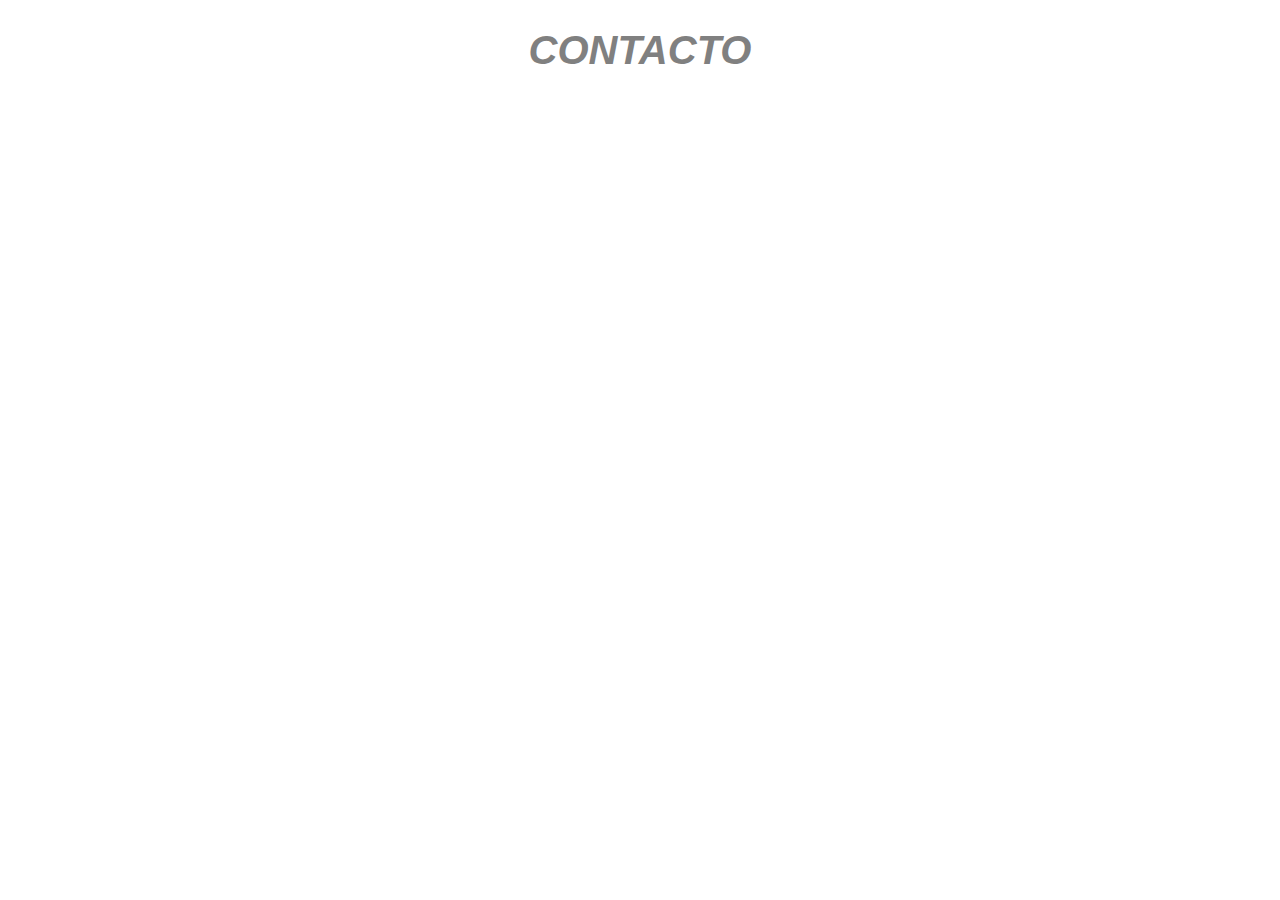
<file: L-CARPETA/HTML/contacto.html>
<!DOCTYPE html>
<html lang="es">
<head>
    <meta charset="UTF-8">
    <meta name="viewport" content="width=device-width, initial-scale=1.0">
    <title>Document</title>
    <link rel="Stylesheet" href="../CSS/Estilos.css">
</head>
<body>
    <h1>CONTACTO</h1>
</body>
</html>
</file>
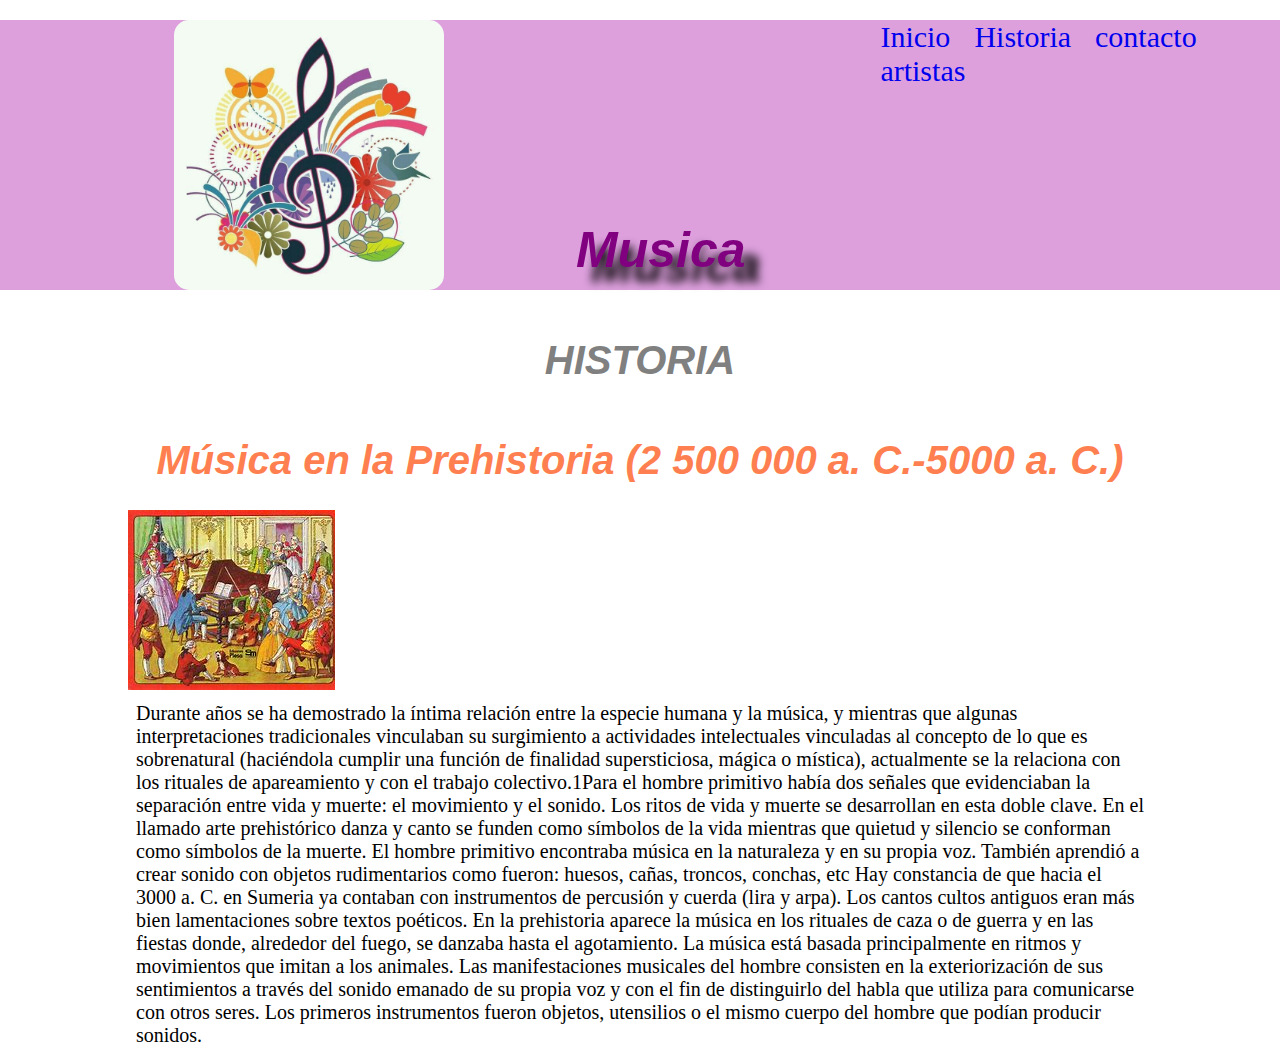
<file: L-CARPETA/HTML/Historia.html>
<!DOCTYPE html>
<html lang="en">
<head>
    <meta charset="UTF-8">
    <meta name="viewport" content="width=device-width, initial-scale=1.0">
    <title>Document</title>
    <link rel="Stylesheet" href="../CSS/Estilos.css">
</head>
<body>
    <header>
        <img id="imagen1" src="../IMG/img 1.jpg" alt="Error en la imagen">
        <h1 id="titulo">
            Musica
        </h1>
        <nav>
            <ul>
                <li><a href="Index.html">Inicio</a></li>
                <li><a href="Historia.html">Historia</a></li>
                <li><a href="contactanos.html">contacto</a></li>
                <li><a href="artistas.html">artistas</a></li>
            </ul>
        </nav>
    </header> 
    <section>
        <h1>HISTORIA</h1>
        <h2>Música en la Prehistoria (2 500 000 a. C.-5000 a. C.)</h2>
        <div class="centrado">
            <img id="img mus" src="../IMG/img mus.jpg" alt="Error en la imagen">
        <p id="parrafo"> Durante años se ha demostrado la íntima relación entre la especie humana y la música, y mientras que algunas interpretaciones tradicionales vinculaban su surgimiento a actividades intelectuales vinculadas al concepto de lo que es sobrenatural (haciéndola cumplir una función de finalidad supersticiosa, mágica o mística), actualmente se la relaciona con los rituales de apareamiento y con el trabajo colectivo.1​
            
            Para el hombre primitivo había dos señales que evidenciaban la separación entre vida y muerte: el movimiento y el sonido. Los ritos de vida y muerte se desarrollan en esta doble clave. En el llamado arte prehistórico danza y canto se funden como símbolos de la vida mientras que quietud y silencio se conforman como símbolos de la muerte.
            
            El hombre primitivo encontraba música en la naturaleza y en su propia voz. También aprendió a crear sonido con objetos rudimentarios como fueron: huesos, cañas, troncos, conchas, etc
            
            Hay constancia de que hacia el 3000 a. C. en Sumeria ya contaban con instrumentos de percusión y cuerda (lira y arpa). Los cantos cultos antiguos eran más bien lamentaciones sobre textos poéticos.
            
            En la prehistoria aparece la música en los rituales de caza o de guerra y en las fiestas donde, alrededor del fuego, se danzaba hasta el agotamiento. La música está basada principalmente en ritmos y movimientos que imitan a los animales. Las manifestaciones musicales del hombre consisten en la exteriorización de sus sentimientos a través del sonido emanado de su propia voz y con el fin de distinguirlo del habla que utiliza para comunicarse con otros seres.
            
            Los primeros instrumentos fueron objetos, utensilios o el mismo cuerpo del hombre que podían producir sonidos.</p>
            
    </div>
    </section>
    
</body>
</html>
</file>
<file: L-CARPETA/CSS/Estilos.css>
*{
    margin: 0;
    padding: 0;
    text-decoration: none;
    box-sizing: border-box;
}
header{
    background-color: plum;
    width: 100%;
    height: 150%;
}
#imagen1{
    width: 270px;
    margin: 20px 20px 20px 20px;
    justify-content: center;
    align-items: center;
    position: relative;
    left: 12%;
    border-radius: 15px 15px 15px 15px;
    opacity: 0,5px;
    display: flex;
}
#titulo{
    color: purple;
    position: absolute;
    font-size: 50px;
    left: 45%;
    top: 200px;
    text-shadow: 15px 15px 10px black;
}
li{
   color: palevioletred;
   display: inline;
   font-size: 30px;
   padding-inline: 10px;
}
ul{
    position: absolute;
    top: 20px;
    left: 68%;
}
h2{
    height: 100px;
    display: flex;
    justify-content: center;
    align-items: center;
    font-size: 40px;
    font-style: italic;
    font-family:sans-serif;
    color: coral;    
}
#parrafo{
    display: flex;
    justify-content: center;
    align-items: center;
    font-size: 20px;
    padding: 8px;
    display: flex;
   
}
#imagen2{
    width: 600px;
    height: 300px;
    border-radius: 15px 15px 15px 15px;
    float: center;
    margin-left: 5%;
    display: flex;
    margin-left: 20%;
}
.centrado{
    width: 80%;
    height: 40%;
    margin-left: 10%;
    margin-right: 10%;
}
#fondo{
    background-image: url(..//IMG/Imagen1.jpg);
    background-repeat: no-repeat;
    background-attachment: fixed;
    background-size: cover;
}
.contacto{
    background-size: cover;
    background-repeat: no-repeat;
    background-position: center;
    width: auto;
    height:400px;
}
.formulario{
    font-family: Arial, Helvetica, sans-serif;
    margin-top: 18px;
}
.primero{
    border: 1px solid black;
    width: 50%;
    display: flex;
    flex-direction: column;
    gap: 20px;
    margin-left: auto;
    margin-right: auto;
    padding: 10px; 
}
.texto-superior{
    resize: vertical;
    background-color: pink;
    margin-top: -55px;
    width: max-content;
    padding: 7px;

}
.buttonv{
    background-color: coral;
     width:80px; 
     font-size: medium;
     padding:2%;
}
h1 {
    height: 100px;
    display: flex;
    justify-content: center;
    align-items: center;
    font-size: 40px;
    font-style: italic;
    font-family:sans-serif;
    color: gray;
}
#parrafo {
    display: flex;
    justify-content: center;
    align-items: center;
    font-size: 20px;
    padding: 8px;
}
.min{
    display: flex;
    flex-direction: row;
    justify-content: center;
}
.card {
    display: block;
    flex-direction: row;
    position: relative;
    width: 300px;
    height: 350px;
    margin: 20px;
}
.card .face {
    position: absolute;
    width: 100%;
    height: 100%;
    backface-visibility: hidden;
    border-radius: 10px;
    overflow: hidden;
    transition: 0.5s;
}
.card .front {
    transform: perspective(600px) rotateY 0deg;
    box-shadow: 0.5px 10px black;
}
.card .front img {
    position: absolute;
    width: 100%;
    height: 100%;
    object-fit: cover;
}
.card .front h3 {
    position: absolute;
    bottom: 0;
    width: 100%;
    height: 45px;
    line-height: 45px;
    color: pink;
    background: black;
    text-align: center;
}
.card .back{
    transform: perspective(600px) rotateY(180deg);
    background: pink;
    padding: 15px;
    color: black;
    display: flex;
    flex-direction: column;
    justify-content: space-between;
    text-align: center;
    box-shadow: 0 5px 10px black;
    position: absolute;
    border-radius: 10px;
    backface-visibility: hidden;
}
.card .back .link{
    border-top: solid 1px red;
    height: 50px;
    line-height: 50px;
    color: aqua;
}
.card .back h3{
    font-size: 30px;
    margin-top: 20px;
    letter-spacing: 2px;
}
.card .back p{
    letter-spacing: 1px;
    text-align: justify;
}
.card:hover .front{
    transform: perspective(600px) rotateY(180deg);
}
.card:hover .back{
    transform: perspective(600px) rotateY(360deg);
}
</file>
